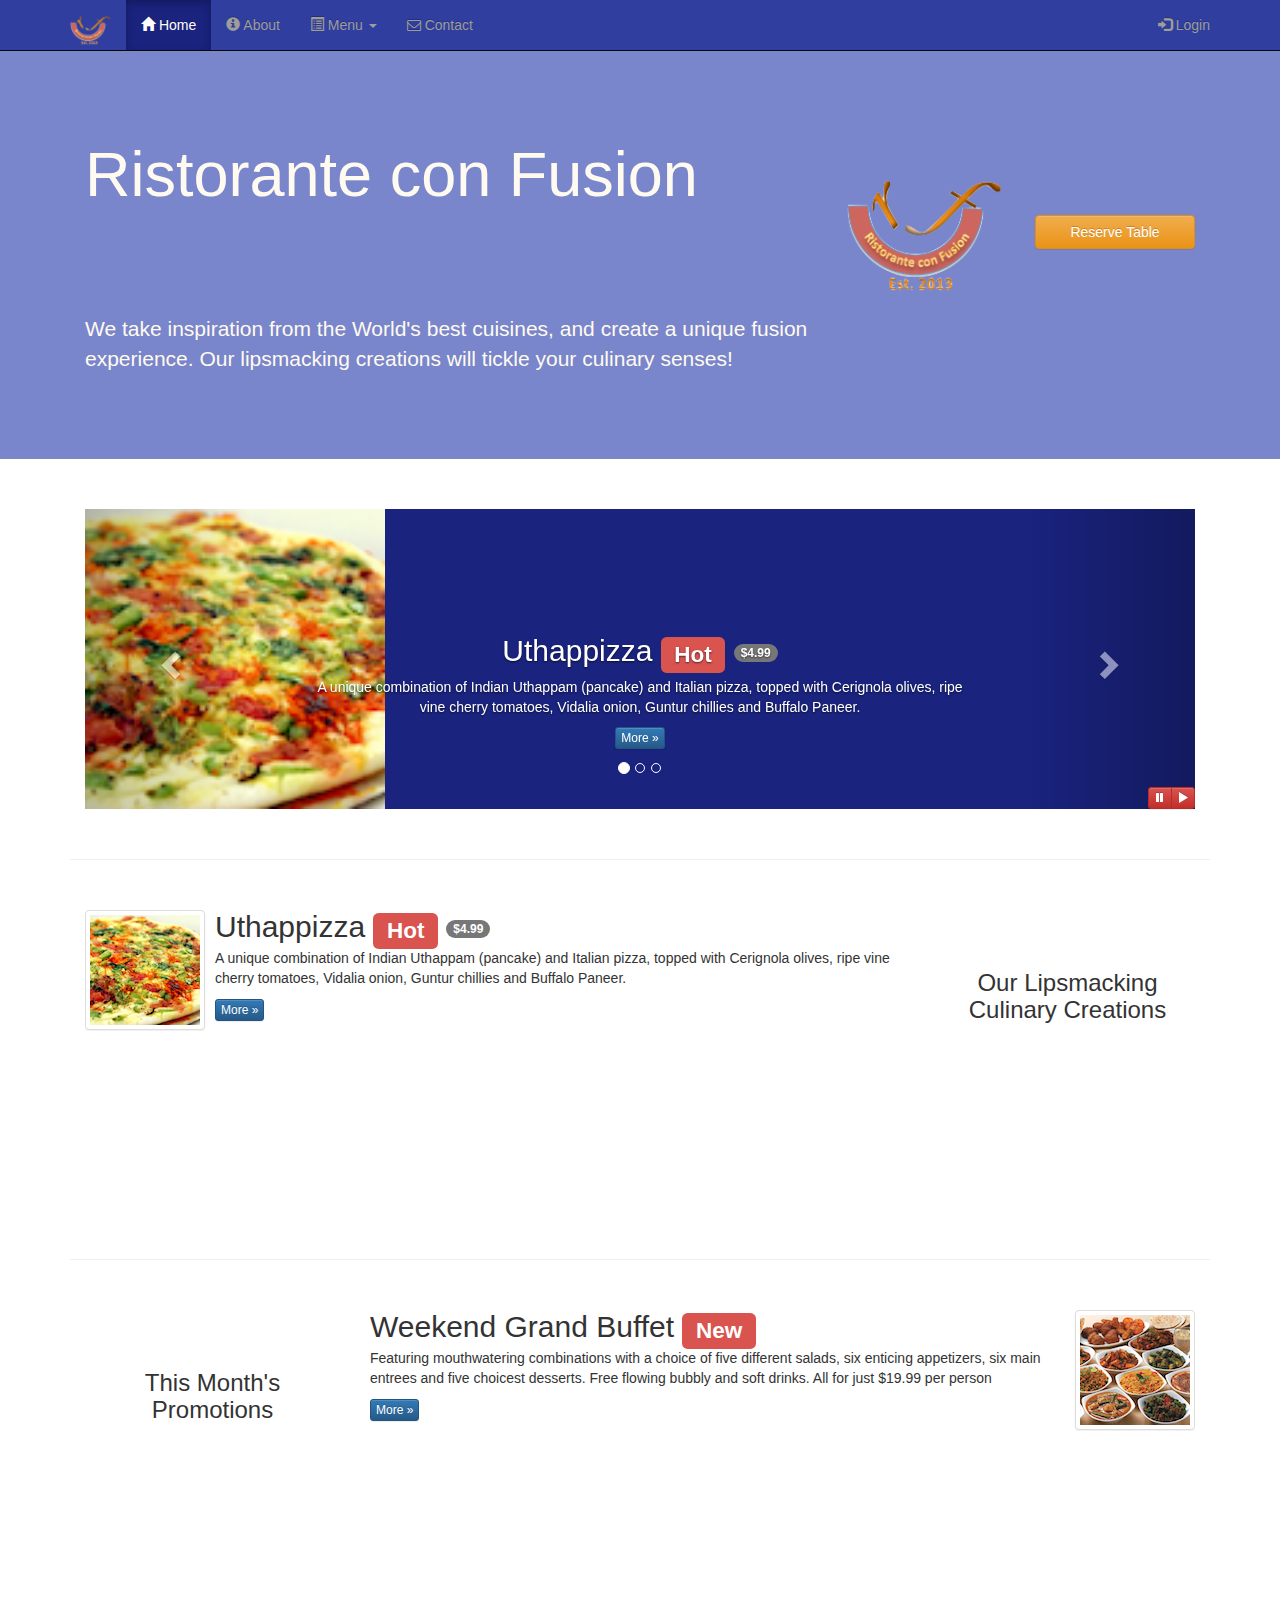
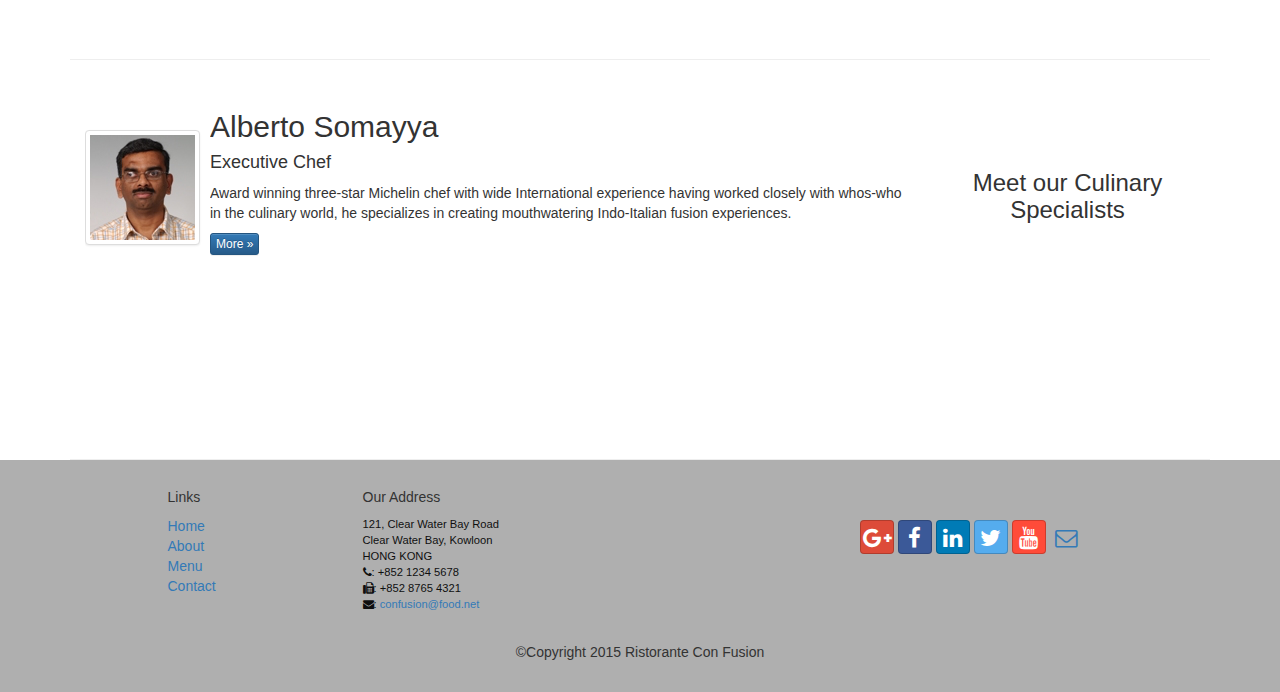
<file: index.html>
<!DOCTYPE html>
<html lang="en">

<head>
	<meta charset="utf-8">
    <meta http-equiv="X-UA-Compatible" content="IE=edge">
    <meta name="viewport" content="width=device-width, initial-scale=1">

    <title>Ristorante Con Fusion</title>

	<link href="bower_components/bootstrap/dist/css/bootstrap.min.css" rel="stylesheet">
    <link href="bower_components/bootstrap/dist/css/bootstrap-theme.min.css" rel="stylesheet">
	<link href="bower_components/font-awesome/css/font-awesome.min.css" rel="stylesheet">
	<link href="css/bootstrap-social.css" rel="stylesheet">
	<link href="css/mystyles.css" rel="stylesheet">
	
	<!-- HTML5 shim and Respond.js for IE8 support of HTML5 elements and media queries -->
    <!-- WARNING: Respond.js doesn't work if you view the page via file:// -->
    <!--[if lt IE 9]>
      <script src="https://oss.maxcdn.com/html5shiv/3.7.2/html5shiv.min.js"></script>
      <script src="https://oss.maxcdn.com/respond/1.4.2/respond.min.js"></script>
    <![endif]-->
</head>

<body>

		<nav class="navbar navbar-inverse navbar-fixed-top" role="navigation">
			<div class="container">

				<div class="navbar-header">
					<button type="button" class="navbar-toggle collapsed" data-toggle="collapse"
								data-target="#navbar" aria-expanded="false" aria-controls="navbar">
					  <span class="sr-only">Toggle navigation</span>
					  <span class="icon-bar"></span>
					  <span class="icon-bar"></span>
					  <span class="icon-bar"></span>
					</button>
					<a class="navbar-brand" href="index.html"><img src="img/logo.png" height=30 width=41></a>
				</div>

				<div id="navbar" class="navbar-collapse collapse">
					<ul class="nav navbar-nav">
						<li class="active"><a href="#"><span class="glyphicon glyphicon-home"
                         aria-hidden="true"></span> Home</a></li>
						<li><a href="aboutus.html"><span class="glyphicon glyphicon-info-sign"
                         aria-hidden="true"></span> About</a></li>
						<li class="dropdown">
							<a href="#" class="dropdown-toggle" data-toggle="dropdown" role="button" aria-haspopup="true" aria-expanded="false">
								<span class="glyphicon glyphicon-list-alt" aria-hidden="true"></span> Menu <span class="caret"></span></a>
							<ul class="dropdown-menu">
								<li><a href="#">Appetizers</a></li>
								<li><a href="#">Main Courses</a></li>
								<li><a href="#">Desserts</a></li>
								<li><a href="#">Drinks</a></li>
								<li role="separator" class="divider"></li>
								<li class="dropdown-header">Specials</li>
								<li><a href="#">Lunch Buffet</a></li>
								<li><a href="#">Weekend Brunch</a></li>
							</ul>
						</li>
						<li><a href="contactus.html"><span class="fa fa-envelope-o"
								 aria-hidden="true"></span> Contact</a></li>
					</ul>
						
					<ul class="nav navbar-nav navbar-right">
						<li><a id="loginButton">
							<span class="glyphicon glyphicon-log-in"></span> Login</a>
						</li>
					</ul>
				
				</div>

			</div>
		</nav>
		
		<div id="loginModal" class="modal fade" role="dialog">
			<div class="modal-dialog">
				<div class="modal-content">
					<div class="modal-header">
						<button type="button" class="close" data-dismiss="modal">&times;</button>
						<h4 class="modal-title">Login </h4>
					</div>
					<div class="modal-body">
						<form class="form-inline">
							<div class="form-group">
								<input type="email" class="form-control" placeholder="Email">
							</div>
							<div class="form-group">
								<input type="password" class="form-control" placeholder="Password">
							</div>
							<div class="checkbox">
								<label class="text-default"><input type="checkbox"> Remember me</label>
							</div>
							<button type="submit" class="btn btn-info btn-sm">Sign in</button>
							<button type="button" class="btn btn-default btn-sm" data-dismiss="modal">Cancel</button>
						</form>
					</div>
				</div>
			</div>
		</div>
		
    <header class="jumbotron">

        <!-- Main component for a primary marketing message or call to action -->

        <div class="container">
            <div class="row row-header">
                <div class="col-xs-12 col-sm-8">
                    <h1>Ristorante con Fusion</h1>
                    <p style="padding:40px;"></p>
                    <p>We take inspiration from the World's best cuisines, and create a unique fusion experience.
											Our lipsmacking creations will tickle your culinary senses!</p>
                </div>
                <div class="col-xs-12 col-sm-2">
									<p style="padding:20px;"></p>
									<img src="img/logo.png" class="img-responsive">
                </div>
				<div class="col-xs-12 col-sm-2">
					<p style="padding:40px;"></p>
					<a id="reserveFormButton" class="btn btn-warning btn-block">Reserve Table</a>
				</div>
            </div>
        </div>
    </header>

	<div id="reserveFormModal" class="modal fade" role="dialog">
        <div class="modal-dialog">
			<!-- Modal content-->
			<div class="modal-content">
				<div class="modal-header">
					<button type="button" class="close" data-dismiss="modal">&times;</button>
					<h4 class="modal-title">Reserve Table</h4>
				</div>
				<div class="modal-body">
					<form class="form-horizontal" role="form">
						<div class="form-group">
							<label class="control-label col-sm-2">Number of Guests</label>
							<div class="col-sm-10">
								<div class="radio">
									<label class="radio-inline"><input type="radio" name="optradio" value="1">1</label>
									<label class="radio-inline"><input type="radio" name="optradio" value="2">2</label>
									<label class="radio-inline"><input type="radio" name="optradio" value="3">3</label>
									<label class="radio-inline"><input type="radio" name="optradio" value="4">4</label>
									<label class="radio-inline"><input type="radio" name="optradio" value="5">5</label>
									<label class="radio-inline"><input type="radio" name="optradio" value="6">6</label>
								</div>
							</div>
						</div>
						<div class="form-group">
							<label class="control-label col-sm-2">Section</label>
							<div class="col-sm-10">
								<div class="btn-group" data-toggle="buttons">
									<label class="btn btn-success active">
										<input type="checkbox" autocomplete="off" checked> Non-Smoking
									</label>
									<label class="btn btn-danger">
										<input type="checkbox" autocomplete="off"> Smoking
									</label>
								</div>
							</div>
						</div>
						<div class="form-group has-feedback">
							<label class="control-label col-sm-2">Date and Time</label>
							<div class="col-sm-4">
								<input type="text" class="form-control" name="inputDate" id="inputDate" placeholder="Date">
								<span class="glyphicon glyphicon-calendar form-control-feedback" aria-hidden="true"></span>
							</div>
							<div class="col-sm-4">
								<input type="text" class="form-control" name="inputTime" id="inputTime" placeholder="Time">
								<span class="glyphicon glyphicon-time form-control-feedback" aria-hidden="true"></span>
							</div>
						</div>
						<div class="form-group">
							<div class="col-sm-offset-2 col-sm-10">
								<button type="button" class="btn btn-primary">Reserve</button>
								<button type="button" class="btn btn-default" data-dismiss="modal">Cancel</button>
							</div>
						</div>
					</form>
					<div class="alert alert-warning alert-dismissible" role="alert">
						<button type="button" class="close" data-dismiss="alert" aria-label="Close">
							<span aria-hidden="true">&times;</span>
						</button>
						<strong>Warning:</strong> Please call us to reserve for 
							more than six guests.
					</div>
				</div>
			</div>
        </div>
    </div>

    <div class="container">
				
		<div class="row row-content">
			<div class="col-xs-12">
				<div id="mycarousel" class="carousel slide" data-ride="carousel">
					<ol class="carousel-indicators">
						<li data-target="#mycarousel" data-slide-to="0" class="active"></li>
						<li data-target="#mycarousel" data-slide-to="1"></li>
						<li data-target="#mycarousel" data-slide-to="2"></li>
					</ol>
					<div class="carousel-inner" role="listbox">
						<div class="item active">
							<img class="img-responsive"
								src="img/uthappizza.png" alt="Uthappizza">
							<div class="carousel-caption">
								<h2>Uthappizza  <span class="label label-danger">Hot</span> <span class="badge">$4.99</span></h2>
								<p>A unique combination of Indian Uthappam (pancake) and
									Italian pizza, topped with Cerignola olives, ripe vine
									cherry tomatoes, Vidalia onion, Guntur chillies and
									Buffalo Paneer.</p>
								<p><a class="btn btn-primary btn-xs" href="#">More &raquo;</a></p>
							</div>
						</div>
						<div class="item">
							<img class="img-responsive"
								src="img/buffet.png" alt="Weekend Grand Buffet">
							<div class="carousel-caption">
								<h2>Weekend Grand Buffet <span class="label label-danger label-xs">New</span></h2>
									<p>Featuring mouthwatering combinations with a choice of five different salads,
										six enticing appetizers, six main entrees and five choicest desserts. Free
										flowing bubbly and soft drinks. All for just $19.99 per person </p>
									<p><a class="btn btn-primary btn-xs" href="#">More &raquo;</a></p>
							</div>
						</div>
						<div class="item">
							<img class="img-responsive"
								src="img/alberto.png" alt="Alberto Somayya">
							<div class="carousel-caption">
								<h2>Alberto Somayya</h2>
								<h4>Executive Chef</h4>
								<p>Award winning three-star Michelin chef with wide
								 International experience having worked closely with
								 whos-who in the culinary world, he specializes in
									creating mouthwatering Indo-Italian fusion experiences.
								 </p>
								<p><a class="btn btn-primary btn-xs" href="#">More &raquo;</a></p>
							</div>
						</div>
					</div>
					<a class="left carousel-control" href="#mycarousel" role="button" data-slide="prev">
						<span class="glyphicon glyphicon-chevron-left" aria-hidden="true"></span>
						<span class="sr-only">Previous</span>
					</a>
					<a class="right carousel-control" href="#mycarousel" role="button" data-slide="next">
						<span class="glyphicon glyphicon-chevron-right" aria-hidden="true"></span>
						<span class="sr-only">Next</span>
					</a>
					<div class="btn-group" id="carouselButtons">
						<button class="btn btn-danger btn-xs" id="carousel-pause">
							<span class="glyphicon glyphicon-pause" aria-hidden="true"></span>
						</button>
						<button class="btn btn-danger btn-xs" id="carousel-play">
							<span class="glyphicon glyphicon-play" aria-hidden="true"></span>
						</button>
					</div>
				</div>
			</div>
		</div>
			
        <div class="row row-content">
            <div class="col-xs-12 col-sm-3 col-sm-push-9">
                <p style="padding:20px;"></p>
                <h3 align=center>Our Lipsmacking Culinary Creations</h3>
            </div>
            <div class="col-xs-12 col-sm-9 col-sm-pull-3">
							<div class="media">
									<div class="media-left media-middle">
											<a href="#">
											<img class="media-object img-thumbnail"
											 src="img/uthappizza.png" alt="Uthappizza">
											</a>
									</div>
									<div class="media-body">
											<h2 class="media-heading">Uthappizza
												<span class="label label-danger label-xs">Hot</span> <span class="badge">$4.99</span></h2>
											<p>A unique combination of Indian Uthappam (pancake) and
												Italian pizza, topped with Cerignola olives, ripe vine
												cherry tomatoes, Vidalia onion, Guntur chillies and
												Buffalo Paneer.</p>
											<p><a class="btn btn-primary btn-xs" href="#">More &raquo;</a></p>
									</div>
							</div>
            </div>
        </div>

        <div class="row row-content">
            <div class="col-xs-12 col-sm-3">
                <p style="padding:20px;"></p>
                <h3 align=center>This Month's Promotions</h3>
            </div>
            <div class="col-xs-12 col-sm-9">
							<div class="media">
								<div class="media-body">
										<h2 class="media-heading">Weekend Grand Buffet
											<span class="label label-danger label-xs">New</span> </h2>
										<p>Featuring mouthwatering combinations with a choice of five different salads,
											six enticing appetizers, six main entrees and five choicest desserts. Free
											flowing bubbly and soft drinks. All for just $19.99 per person </p>
										<p><a class="btn btn-primary btn-xs" href="#">More &raquo;</a></p>
								</div>
								<div class="media-right media-middle">
										<a href="#">
										<img class="media-object img-thumbnail"
										 src="img/buffet.png" alt="Weekend Grand Buffet">
										</a>
								</div>
            </div>
        	</div>
				</div>

        <div class="row row-content">
            <div class="col-xs-12 col-sm-3 col-sm-push-9">
                <p style="padding:20px;"></p>
                <h3 align=center>Meet our Culinary Specialists</h3>
            </div>
            <div class="col-xs-12 col-sm-9 col-sm-pull-3">
							<div class="media">
									<div class="media-left media-middle">
											<a href="#">
											<img class="media-object img-thumbnail"
											 src="img/alberto.png" alt="Alberto Somayya">
											</a>
									</div>
									<div class="media-body">
											<h2 class="media-heading">Alberto Somayya</h2>
											<h4>Executive Chef</h4>
											<p>Award winning three-star Michelin chef with wide
											 International experience having worked closely with
											 whos-who in the culinary world, he specializes in
												creating mouthwatering Indo-Italian fusion experiences.
											 </p>
											<p><a class="btn btn-primary btn-xs" href="#">More &raquo;</a></p>
									</div>
							</div>
            </div>
        </div>
				
    </div>

    <footer class="row-footer">
        <div class="container">
            <div class="row">
                <div class="col-xs-5 col-xs-offset-1 col-sm-2 col-sm-offset-1">
                    <h5>Links</h5>
                    <ul class="list-unstyled">
                        <li><a href="#">Home</a></li>
                        <li><a href="#">About</a></li>
                        <li><a href="#">Menu</a></li>
                        <li><a href="#">Contact</a></li>
                    </ul>
                </div>
                <div class="col-xs-6 col-sm-5">
                    <h5>Our Address</h5>
                    <address>
		              121, Clear Water Bay Road<br>
		              Clear Water Bay, Kowloon<br>
		              HONG KONG<br>
		              <i class="fa fa-phone"></i>: +852 1234 5678<br>
		              <i class="fa fa-fax"></i>: +852 8765 4321<br>
		              <i class="fa fa-envelope"></i>: <a href="mailto:confusion@food.net">confusion@food.net</a>
		           </address>
                </div>
                <div class="col-xs-12 col-sm-4">

									<div class="nav navbar-nav" style="padding: 40px 10px;">
	                  <a class="btn btn-social-icon btn-google-plus" href="http://google.com/+"><i class="fa fa-google-plus"></i></a>
	                  <a class="btn btn-social-icon btn-facebook" href="http://www.facebook.com/profile.php?id="><i class="fa fa-facebook"></i></a>
	                  <a class="btn btn-social-icon btn-linkedin" href="http://www.linkedin.com/in/"><i class="fa fa-linkedin"></i></a>
	                  <a class="btn btn-social-icon btn-twitter" href="http://twitter.com/"><i class="fa fa-twitter"></i></a>
	                  <a class="btn btn-social-icon btn-youtube" href="http://youtube.com/"><i class="fa fa-youtube"></i></a>
	                  <a class="btn btn-social-icon" href="mailto:"><i class="fa fa-envelope-o"></i></a>
	              	</div>

                </div>
                <div class="col-xs-12">
                    <p style="padding:10px;"></p>
                    <p align=center>©Copyright 2015 Ristorante Con Fusion</p>
                </div>
            </div>
        </div>
    </footer>

		<!-- jQuery (necessary for Bootstrap's JavaScript plugins) -->
    <script src="bower_components/jquery/dist/jquery.min.js"></script>
    <!-- Include all compiled plugins (below), or include individual files as needed -->
    <script src="bower_components/bootstrap/dist/js/bootstrap.min.js"></script>
	
	<script>
        $(document).ready(function(){
            $("#mycarousel").carousel( { interval: 2000 } );
                          
            $("#carousel-pause").click(function(){
                $("#mycarousel").carousel('pause');
            });
            
            $("#carousel-play").click(function(){
                $("#mycarousel").carousel('cycle');
            });
            
            $("#loginButton").click(function() {
				$("#loginModal").modal('show');
			});
			
			$("#reserveFormButton").click(function() {
				$("#reserveFormModal").modal('show');
			});
        });
    </script>

</body>

</html>
</file>
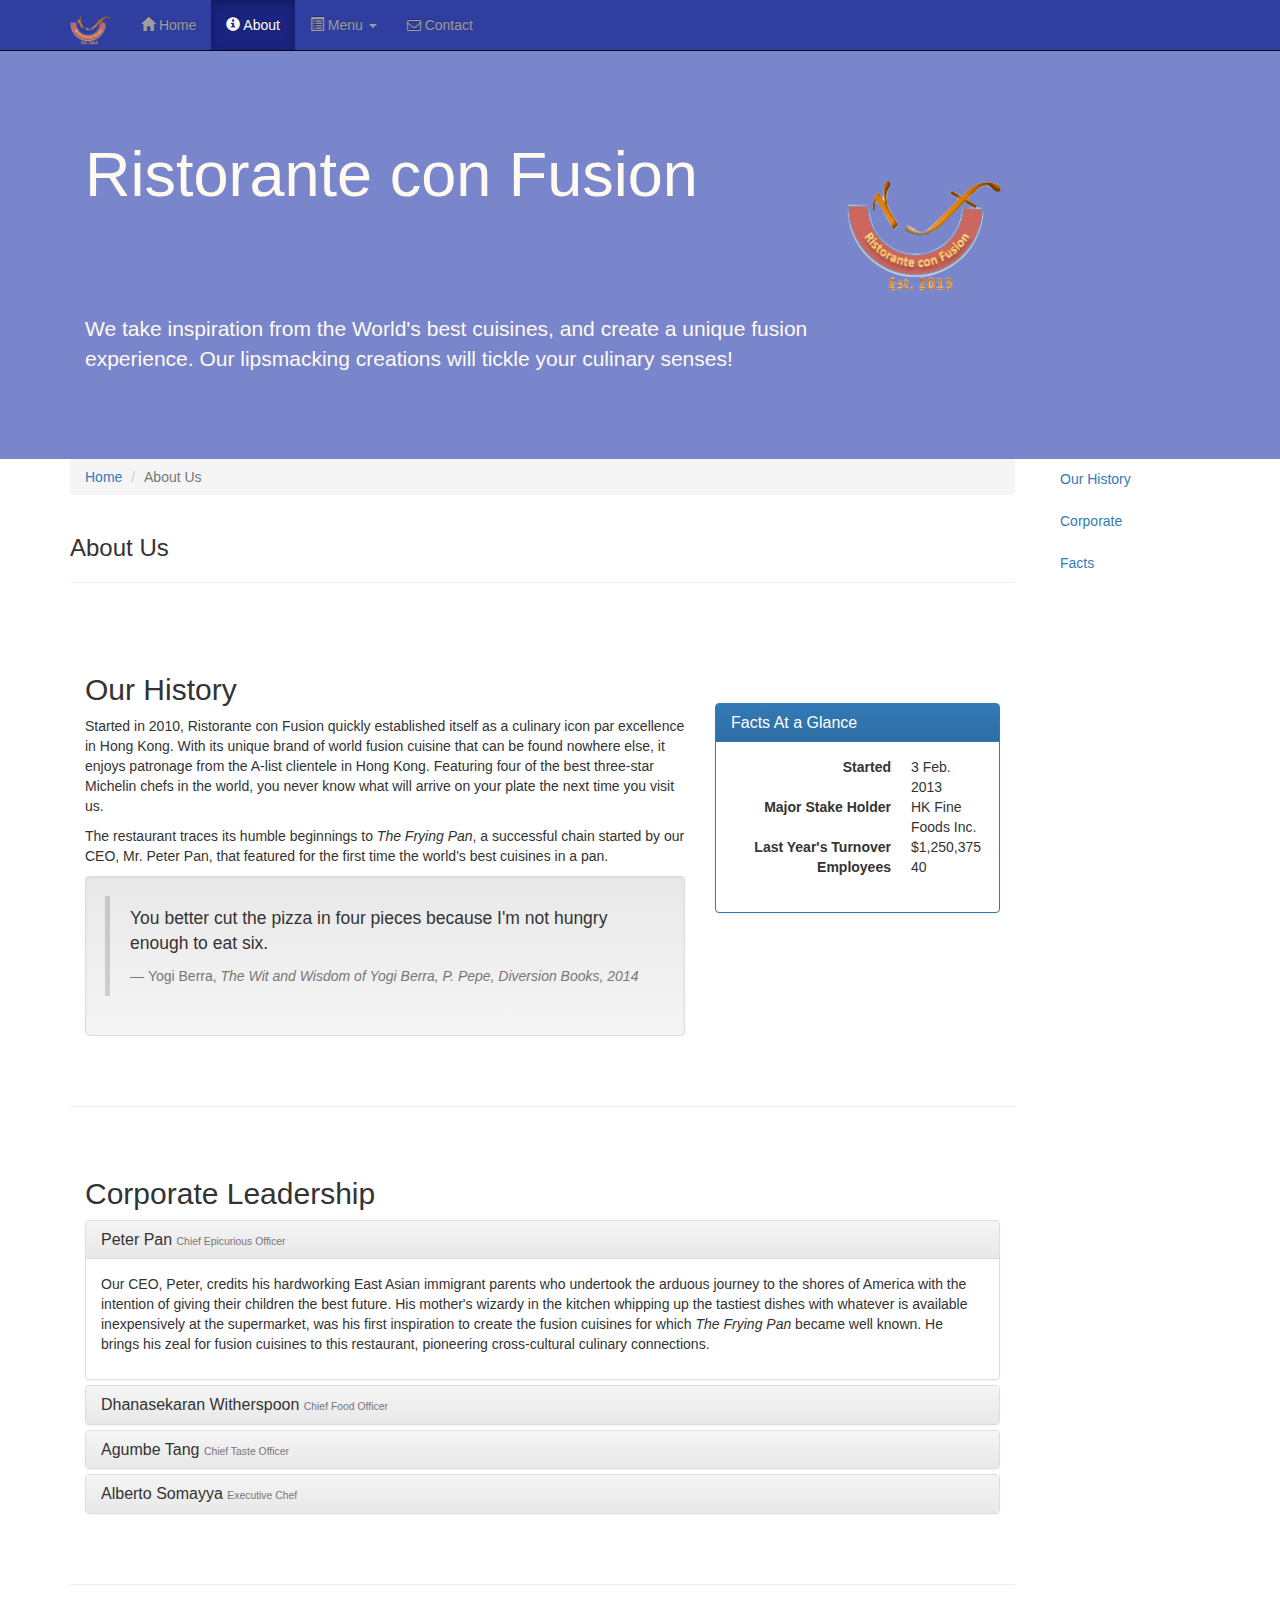
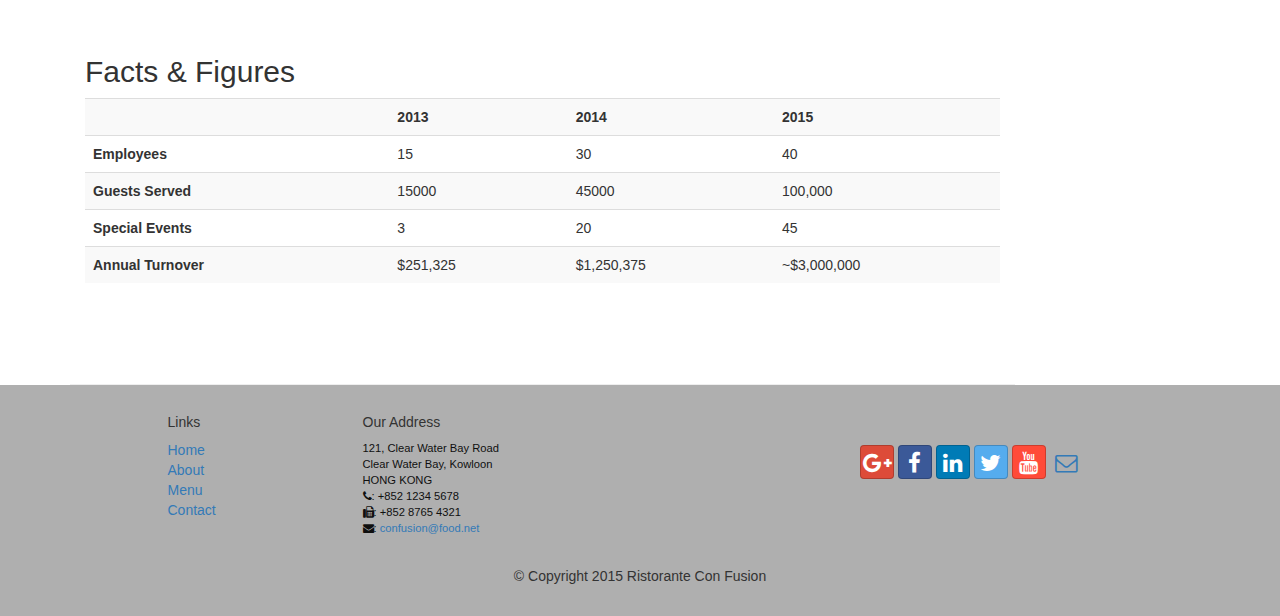
<file: aboutus.html>
<!DOCTYPE html>
<html lang="en">

<head>
     <meta charset="utf-8">
    <meta http-equiv="X-UA-Compatible" content="IE=edge">
    <meta name="viewport" content="width=device-width, initial-scale=1">
    <!-- The above 3 meta tags *must* come first in the head; any other head
         content must come *after* these tags -->
    <title>Ristorante Con Fusion: About Us</title>
        <!-- Bootstrap -->
    <link href="bower_components/bootstrap/dist/css/bootstrap.min.css" rel="stylesheet">
    <link href="bower_components/bootstrap/dist/css/bootstrap-theme.min.css" rel="stylesheet">
    <link href="bower_components/font-awesome/css/font-awesome.min.css" rel="stylesheet">
    <link href="css/bootstrap-social.css" rel="stylesheet">
    <link href="css/mystyles.css" rel="stylesheet">

    <!-- HTML5 shim and Respond.js for IE8 support of HTML5 elements and media queries -->
    <!-- WARNING: Respond.js doesn't work if you view the page via file:// -->
    <!--[if lt IE 9]>
      <script src="https://oss.maxcdn.com/html5shiv/3.7.2/html5shiv.min.js"></script>
      <script src="https://oss.maxcdn.com/respond/1.4.2/respond.min.js"></script>
    <![endif]-->
</head>

<body data-spy="scroll" data-target="#myScrollspy" data-offset="200">
    <nav class="navbar navbar-inverse navbar-fixed-top" role="navigation">
        <div class="container">
            <div class="navbar-header">
                <button type="button" class="navbar-toggle collapsed" data-toggle="collapse" data-target="#navbar" aria-expanded="false" aria-controls="navbar">
                    <span class="sr-only">Toggle navigation</span>
                    <span class="icon-bar"></span>
                    <span class="icon-bar"></span>
                    <span class="icon-bar"></span>
                </button>
                <a class="navbar-brand" href="index.html"><img src="img/logo.png" height=30 width=41></a>
            </div>
            <div id="navbar" class="navbar-collapse collapse">
                <ul class="nav navbar-nav">
                    <li><a href="index.html"><span class="glyphicon glyphicon-home"
                         aria-hidden="true"></span> Home</a></li>
                    <li class="active"><a href="aboutus.html"><span class="glyphicon glyphicon-info-sign"
                             aria-hidden="true"></span> About</a></li>
                    <li class="dropdown">
                        <a href="#" class="dropdown-toggle" data-toggle="dropdown"
                         role="button" aria-haspopup="true" aria-expanded="false">
                         <span class="glyphicon glyphicon-list-alt"
                              aria-hidden="true"></span> Menu <span class="caret"></span></a>
                        <ul class="dropdown-menu">
                            <li><a href="#">Appetizers</a></li>
                            <li><a href="#">Main Courses</a></li>
                            <li><a href="#">Desserts</a></li>
                            <li><a href="#">Drinks</a></li>
                            <li role="separator" class="divider"></li>
                            <li class="dropdown-header">Specials</li>
                            <li><a href="#">Lunch Buffet</a></li>
                            <li><a href="#">Weekend Brunch</a></li>
                        </ul>
                    </li>
                    <li><a href="contactus.html"><span class="fa fa-envelope-o"
                         aria-hidden="true"></span> Contact</a></li>
                </ul>
            </div>
        </div>
    </nav>
    <header class="jumbotron">

        <!-- Main component for a primary marketing message or call to action -->

        <div class="container">
            <div class="row row-header">
                <div class="col-xs-12 col-sm-8">
                    <h1>Ristorante con Fusion</h1>
                    <p style="padding:40px;"></p>
                    <p>We take inspiration from the World's best cuisines, and create a unique fusion experience. Our lipsmacking creations will tickle your culinary senses!</p>
                </div>
                <div class="col-xs-12 col-sm-2">
                  <p style="padding:20px;"></p>
									<img src="img/logo.png" class="img-responsive">
                </div>
            </div>
        </div>
    </header>

    <div class="container">
      <div class="row">
        <div class="col-xs-12 col-sm-10">
          <div class="row">
              <div class="col-xs-12">
                <ol class="breadcrumb">
                  <li><a href="index.html">Home</a></li>
                  <li class="active">About Us</li>
                </ol>
              </div>
              <div class="col-xs-12">
                 <h3>About Us</h3>
                 <hr>
              </div>
          </div>

          <div id="history" class="row row-content">
              <div class="col-xs-12 col-sm-6 col-lg-8">
                  <h2>Our History</h2>
                  <p>Started in 2010, Ristorante con Fusion quickly established itself as a culinary icon par excellence in Hong Kong. With its unique brand of world fusion cuisine that can be found nowhere else, it enjoys patronage from the A-list clientele in Hong Kong.  Featuring four of the best three-star Michelin chefs in the world, you never know what will arrive on your plate the next time you visit us.</p>
                  <p>The restaurant traces its humble beginnings to <em>The Frying Pan</em>, a successful chain started by our CEO, Mr. Peter Pan, that featured for the first time the world's best cuisines in a pan.</p>

                  <div class="well">
                      <blockquote>
                          <p>You better cut the pizza in four pieces because
                              I'm not hungry enough to eat six.</p>
                          <footer>Yogi Berra,
                            <cite>The Wit and Wisdom of Yogi Berra,
                              P. Pepe, Diversion Books, 2014</cite>
                          </footer>
                      </blockquote>
                  </div>
              </div>
              <div class="col-xs-12 col-sm-6 col-lg-4">
                  <p style="padding:20px;"></p>
                  <div class="panel panel-primary">
                      <div class="panel-heading">
                          <h3 class="panel-title">Facts At a Glance</h3>
                      </div>
                      <div class="panel-body">
                          <dl class="dl-horizontal">
                              <dt>Started</dt>
                              <dd>3 Feb. 2013</dd>
                              <dt>Major Stake Holder</dt>
                              <dd>HK Fine Foods Inc.</dd>
                              <dt>Last Year's Turnover</dt>
                              <dd>$1,250,375</dd>
                              <dt>Employees</dt>
                              <dd>40</dd>
                         </dl>
                      </div>
                  </div>
              </div>
          </div>


          <div id="corporate" class="row row-content">
              <div class="col-xs-12">
                  <h2>Corporate Leadership</h2>

                  <div class="panel-group" id="accordion" role="tablist" aria-multiselectable="true">
                    <div class="panel panel-default">
                      <div class="panel-heading" role="tab" id="headingPeter">
                        <h3 class="panel-title">
                          <a role="button" data-toggle="collapse" data-parent="#accordion" href="#peter"
                            aria-expanded="true" aria-controls="peter">
                              Peter Pan <small>Chief Epicurious Officer</small></a>
                        </h3>
                      </div>
                      <div role="tabpanel" class="panel-collapse collapse in" id="peter" aria-labelledby="headingPeter">
                        <div class="panel-body">
                          <p>Our CEO, Peter, credits his hardworking East Asian immigrant parents who undertook the
                            arduous journey to the shores of America with the intention of giving their children the
                            best future. His mother's wizardy in the kitchen whipping up the tastiest dishes with
                            whatever is available inexpensively at the supermarket, was his first inspiration to
                            create the fusion cuisines for which <em>The Frying Pan</em> became well known. He brings
                            his zeal for fusion cuisines to this restaurant, pioneering cross-cultural culinary connections.</p>
                        </div>
                      </div>
                    </div>
                    <div class="panel panel-default">
                      <div class="panel-heading" role="tab" id="headingDanny">
                        <h3 class="panel-title">
                          <a class="collapsed" role="button" data-toggle="collapse" data-parent="#accordion"
                            href="#danny" aria-expanded="false" aria-controls="danny">
                              Dhanasekaran Witherspoon <small>Chief Food Officer</small></a>
                        </h3>
                      </div>
                      <div role="tabpanel" class="panel-collapse collapse" id="danny" aria-labelledby="headingDanny">
                        <div class="panel-body">
                          <p>Our CFO, Danny, as he is affectionately referred to by his colleagues, comes from a long
                            established family tradition in farming and produce. His experiences growing up on a farm
                            in the Australian outback gave him great appreciation for varieties of food sources. As he
                            puts it in his own words, <em>Everything that runs, wins, and everything that stays, pays!</em>
                          </p>
                        </div>
                      </div>
                    </div>
                    <div class="panel panel-default">
                      <div class="panel-heading" role="tab" id="headingAgumbe">
                        <h3 class="panel-title">
                          <a class="collapsed" role="button" data-toggle="collapse" data-parent="#accordion"
                            href="#agumbe" aria-expanded="false" aria-controls="agumbe">
                            Agumbe Tang <small>Chief Taste Officer</small></a>
                        </h3>
                      </div>
                      <div role="tabpanel" class="panel-collapse collapse" id="agumbe" aria-labelledby="headingAgumbe">
                        <div class="panel-body">
                          <p>Blessed with the most discerning gustatory sense, Agumbe, our CFO, personally ensures that every
                            dish that we serve meets his exacting tastes. Our chefs dread the tongue lashing that ensues if
                            their dish does not meet his exacting standards. He lives by his motto, <em>You click only if you
                              survive my lick.</em></p>
                        </div>
                      </div>
                    </div>
                    <div class="panel panel-default">
                      <div class="panel-heading" role="tab" id="headingAlberto">
                        <h3 class="panel-title">
                          <a class="collapsed" role="button" data-toggle="collapse" data-parent="#accordion"
                            href="#alberto" aria-expanded="false" aria-controls="alberto">
                            Alberto Somayya <small>Executive Chef</small></a>
                        </h3>
                      </div>
                      <div role="tabpanel" class="panel-collapse collapse" id="alberto" aria-labelledby="headingAlberto">
                        <div class="panel-body">
                          <p>Award winning three-star Michelin chef with wide International experience having worked
                            closely with whos-who in the culinary world, he specializes in creating mouthwatering
                            Indo-Italian fusion experiences. He says, <em>Put together the cuisines from the two
                              craziest cultures, and you get a winning hit! Amma Mia!</em></p>
                        </div>
                      </div>
                    </div>

                  </div>
              </div>
         </div>

         <div id="facts" class="row row-content">
              <div class="col-xs-12">
                  <h2>Facts &amp; Figures</h2>
                  <div class="table-responsive">
                    <table class="table table-striped">
                        <tr>
                            <td>&nbsp;</td>
                            <th>2013</th>
                            <th>2014</th>
                            <th>2015</th>
                        </tr>
                        <tr>
                            <th>Employees</th>
                            <td>15</td>
                            <td>30</td>
                            <td>40</td>
                        </tr>
                        <tr>
                            <th>Guests Served</th>
                            <td>15000</td>
                            <td>45000</td>
                            <td>100,000</td>
                        </tr>
                        <tr>
                            <th>Special Events</th>
                            <td>3</td>
                            <td>20</td>
                            <td>45</td>
                        </tr>
                        <tr>
                            <th>Annual Turnover</th>
                            <td>$251,325</td>
                            <td>$1,250,375</td>
                            <td>~$3,000,000</td>
                        </tr>
                    </table>
                  </div>

              </div>
         </div>

        </div>

        <div class="row">
          <nav class="hidden-xs col-sm-2" id="myScrollspy">
              <ul class="nav nav-pills nav-stacked" data-spy="affix" data-offset-top="400">
                  <li><a href="#history">Our History</a></li>
                  <li><a href="#corporate">Corporate</a></li>
                  <li><a href="#facts">Facts</a></li>
              </ul>
          </nav>
        </div>
      </div>

    </div>

    <footer class="row-footer">
        <div class="container">
            <div class="row">
                <div class="col-xs-5 col-xs-offset-1 col-sm-2 col-sm-offset-1">
                    <h5>Links</h5>
                    <ul class="list-unstyled">
                        <li><a href="#">Home</a></li>
                        <li><a href="#">About</a></li>
                        <li><a href="#">Menu</a></li>
                        <li><a href="#">Contact</a></li>
                    </ul>
                </div>
                <div class="col-xs-6 col-sm-5">
                    <h5>Our Address</h5>
                    <address>
		              121, Clear Water Bay Road<br>
		              Clear Water Bay, Kowloon<br>
		              HONG KONG<br>
		              <i class="fa fa-phone"></i>: +852 1234 5678<br>
		              <i class="fa fa-fax"></i>: +852 8765 4321<br>
		              <i class="fa fa-envelope"></i>:
                        <a href="mailto:confusion@food.net">confusion@food.net</a>
		           </address>
                </div>
                <div class="col-xs-12 col-sm-4">
                    <div class="nav navbar-nav" style="padding: 40px 10px;">
                        <a class="btn btn-social-icon btn-google-plus" href="http://google.com/+"><i class="fa fa-google-plus"></i></a>
                        <a class="btn btn-social-icon btn-facebook" href="http://www.facebook.com/profile.php?id="><i class="fa fa-facebook"></i></a>
                        <a class="btn btn-social-icon btn-linkedin" href="http://www.linkedin.com/in/"><i class="fa fa-linkedin"></i></a>
                        <a class="btn btn-social-icon btn-twitter" href="http://twitter.com/"><i class="fa fa-twitter"></i></a>
                        <a class="btn btn-social-icon btn-youtube" href="http://youtube.com/"><i class="fa fa-youtube"></i></a>
                        <a class="btn btn-social-icon" href="mailto:"><i class="fa fa-envelope-o"></i></a>
                    </div>
                </div>
                <div class="col-xs-12">
                    <p style="padding:10px;"></p>
                    <p align=center>© Copyright 2015 Ristorante Con Fusion</p>
                </div>
            </div>
        </div>
    </footer>
    <!-- jQuery (necessary for Bootstrap's JavaScript plugins) -->
    <script src="bower_components/jquery/dist/jquery.min.js"></script>
    <!-- Include all compiled plugins (below), or include individual files as needed -->
    <script src="bower_components/bootstrap/dist/js/bootstrap.min.js"></script>
</body>

</html>
</file>
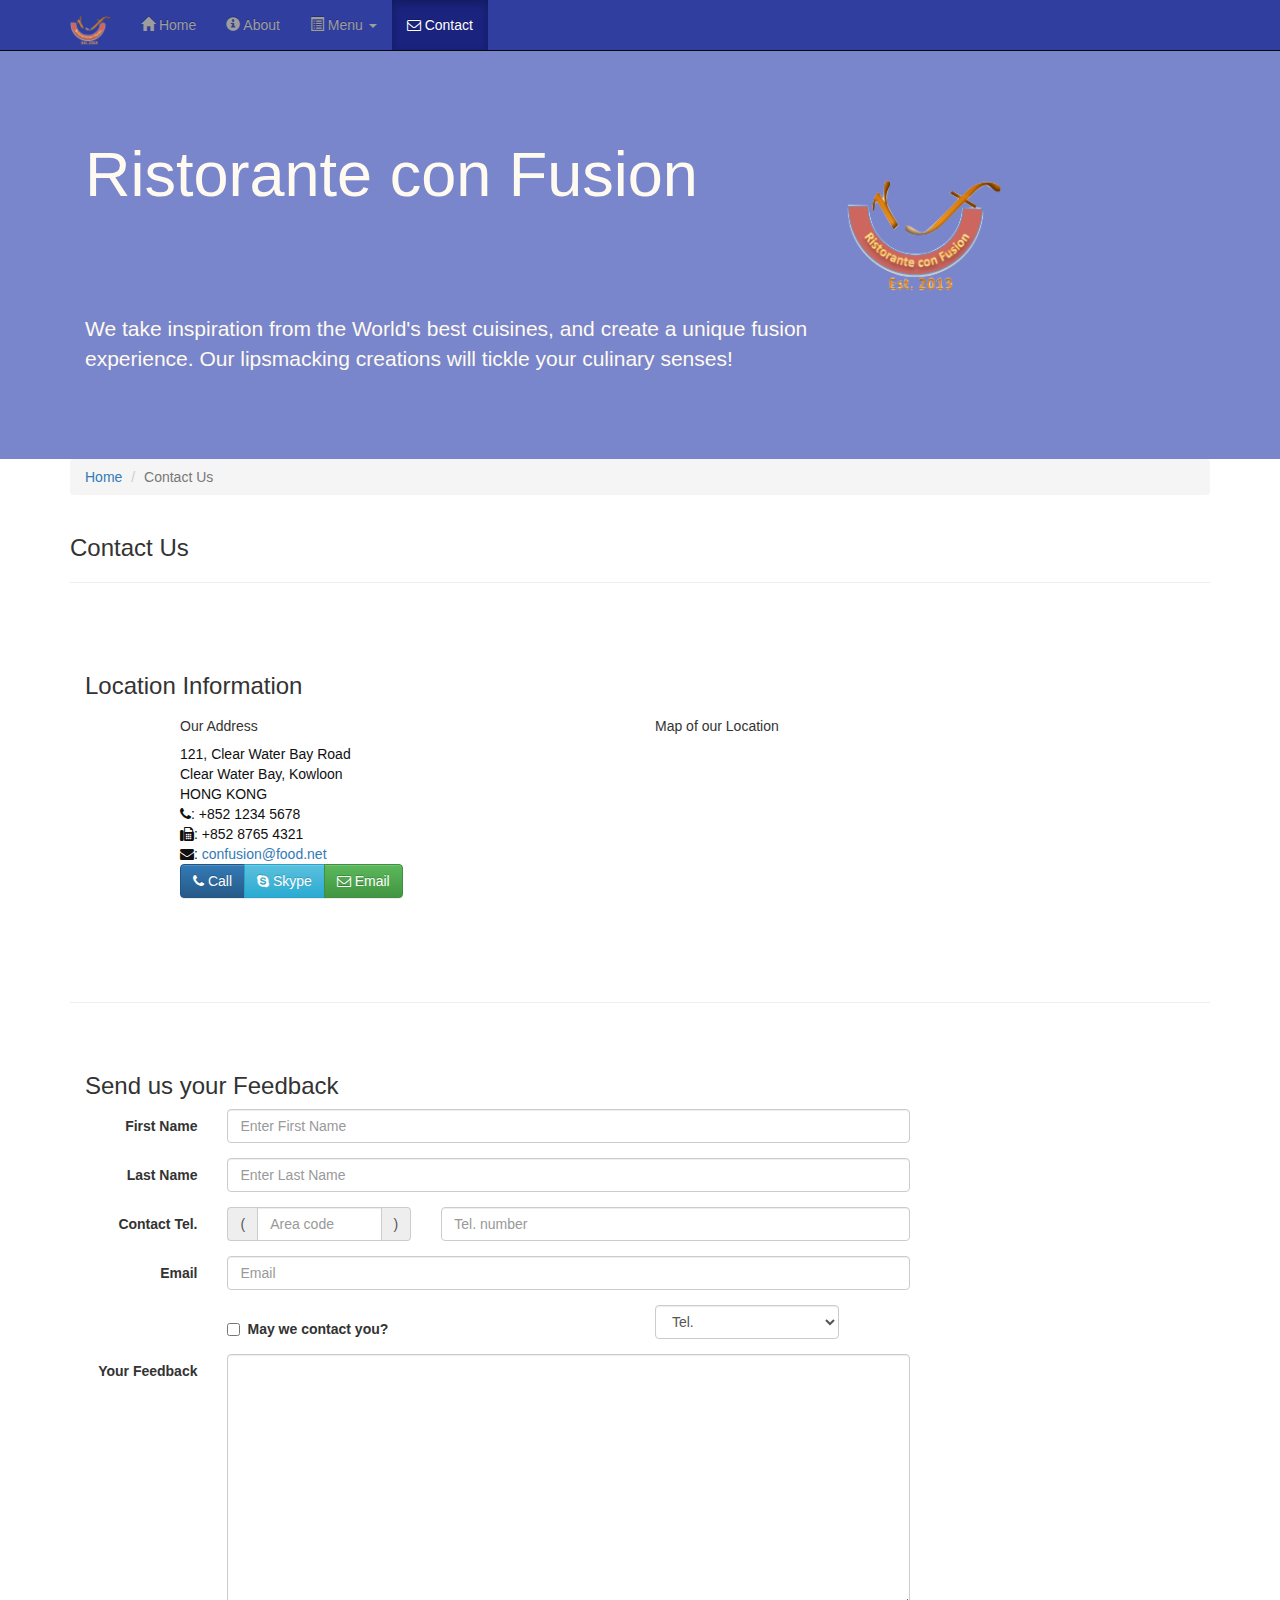
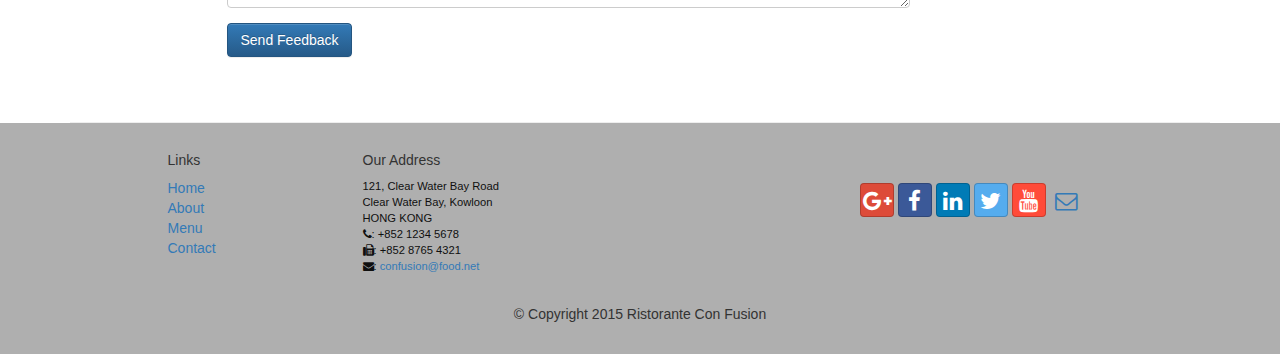
<file: contactus.html>
<!DOCTYPE html>
<html lang="en">

<head>
     <meta charset="utf-8">
    <meta http-equiv="X-UA-Compatible" content="IE=edge">
    <meta name="viewport" content="width=device-width, initial-scale=1">
    <!-- The above 3 meta tags *must* come first in the head; any other head
         content must come *after* these tags -->
    <title>Ristorante Con Fusion: About Us</title>
        <!-- Bootstrap -->
    <link href="bower_components/bootstrap/dist/css/bootstrap.min.css" rel="stylesheet">
    <link href="bower_components/bootstrap/dist/css/bootstrap-theme.min.css" rel="stylesheet">
    <link href="bower_components/font-awesome/css/font-awesome.min.css" rel="stylesheet">
    <link href="css/bootstrap-social.css" rel="stylesheet">
    <link href="css/mystyles.css" rel="stylesheet">

    <!-- HTML5 shim and Respond.js for IE8 support of HTML5 elements and media queries -->
    <!-- WARNING: Respond.js doesn't work if you view the page via file:// -->
    <!--[if lt IE 9]>
      <script src="https://oss.maxcdn.com/html5shiv/3.7.2/html5shiv.min.js"></script>
      <script src="https://oss.maxcdn.com/respond/1.4.2/respond.min.js"></script>
    <![endif]-->
</head>

<body>
    <nav class="navbar navbar-inverse navbar-fixed-top" role="navigation">
        <div class="container">
            <div class="navbar-header">
                <button type="button" class="navbar-toggle collapsed" data-toggle="collapse" data-target="#navbar" aria-expanded="false" aria-controls="navbar">
                    <span class="sr-only">Toggle navigation</span>
                    <span class="icon-bar"></span>
                    <span class="icon-bar"></span>
                    <span class="icon-bar"></span>
                </button>
                <a class="navbar-brand" href="index.html"><img src="img/logo.png" height=30 width=41></a>
            </div>
            <div id="navbar" class="navbar-collapse collapse">
                <ul class="nav navbar-nav">
                    <li><a href="index.html"><span class="glyphicon glyphicon-home"
                         aria-hidden="true"></span> Home</a></li>
                    <li><a href="aboutus.html">
                        <span class="glyphicon glyphicon-info-sign"
                         aria-hidden="true"></span> About</a></li>
                    <li class="dropdown">
                        <a href="#" class="dropdown-toggle" data-toggle="dropdown"
                         role="button" aria-haspopup="true" aria-expanded="false">
                         <span class="glyphicon glyphicon-list-alt"
                              aria-hidden="true"></span> Menu <span class="caret"></span></a>
                        <ul class="dropdown-menu">
                            <li><a href="#">Appetizers</a></li>
                            <li><a href="#">Main Courses</a></li>
                            <li><a href="#">Desserts</a></li>
                            <li><a href="#">Drinks</a></li>
                            <li role="separator" class="divider"></li>
                            <li class="dropdown-header">Specials</li>
                            <li><a href="#">Lunch Buffet</a></li>
                            <li><a href="#">Weekend Brunch</a></li>
                        </ul>
                    </li>
                    <li class="active"><a href="contactus.html"><span class="fa fa-envelope-o"
                         aria-hidden="true"></span> Contact</a></li>
                </ul>
            </div>
        </div>
    </nav>
    <header class="jumbotron">

        <!-- Main component for a primary marketing message or call to action -->

        <div class="container">
            <div class="row row-header">
                <div class="col-xs-12 col-sm-8">
                    <h1>Ristorante con Fusion</h1>
                    <p style="padding:40px;"></p>
                    <p>We take inspiration from the World's best cuisines, and create a unique fusion experience. Our lipsmacking creations will tickle your culinary senses!</p>
                </div>
                <div class="col-xs-12 col-sm-2">
                  <p style="padding:20px;"></p>
									<img src="img/logo.png" class="img-responsive">
                </div>
            </div>
        </div>
    </header>

    <div class="container">
        <div class="row">
            <div class="col-xs-12">
               <ul class="breadcrumb">
                   <li><a href="index.html">Home</a></li>
                   <li class="active">Contact Us</li>
               </ul>
            </div>
            <div class="col-xs-12">
               <h3>Contact Us</h3>
               <hr>
            </div>
        </div>

        <div class="row row-content">
           <div class="col-xs-12">
              <h3>Location Information</h3>
           </div>
            <div class="col-xs-12 col-sm-4 col-sm-offset-1">
                   <h5>Our Address</h5>
                    <address style="font-size: 100%">
		              121, Clear Water Bay Road<br>
		              Clear Water Bay, Kowloon<br>
		              HONG KONG<br>
		              <i class="fa fa-phone"></i>: +852 1234 5678<br>
		              <i class="fa fa-fax"></i>: +852 8765 4321<br>
		              <i class="fa fa-envelope"></i>:
                        <a href="mailto:confusion@food.net">confusion@food.net</a>
		           </address>
            </div>
            <div class="col-xs-12 col-sm-6 col-sm-offset-1">
                <h5>Map of our Location</h5>
            </div>
            <div class="col-xs-12 col-sm-11 col-sm-offset-1">
              <div class="btn-group" role="group" aria-label="...">
                <a type="button" class="btn btn-primary" href="tel:+85212345678"><i class="fa fa-phone"></i> Call</a>
                <a type="button" class="btn btn-info"><i class="fa fa-skype"></i> Skype</a>
                <a type="button" class="btn btn-success" href="mailto:confusion@food.net"><i class="fa fa-envelope-o"></i> Email</a>
              </div>
            </div>
        </div>

        <div class="row row-content">
           <div class="col-xs-12">
              <h3>Send us your Feedback</h3>
           </div>
            <div class="col-xs-12 col-sm-9">
              <form class="form-horizontal" role="form">
                  <div class="form-group">
                      <label for="firstname" class="col-sm-2 control-label">First Name</label>
                      <div class="col-sm-10">
                        <input type="text" class="form-control" id="firstname" name="firstname" placeholder="Enter First Name">
                      </div>
                  </div>
                  <div class="form-group">
                      <label for="lastname" class="col-sm-2 control-label">Last Name</label>
                      <div class="col-sm-10">
                        <input type="text" class="form-control" id="lastname" name="lastname" placeholder="Enter Last Name">
                      </div>
                  </div>
                  <div class="form-group">
                        <label for="telnum" class="col-xs-12 col-sm-2 control-label">Contact Tel.</label>
                        <div class="col-xs-5 col-sm-4 col-md-3">
                            <div class="input-group">
                                <div class="input-group-addon">(</div>
                                    <input type="tel" class="form-control" id="areacode" name="areacode" placeholder="Area code">
                                <div class="input-group-addon">)</div>
                            </div>
                        </div>
                        <div class="col-xs-7 col-sm-6 col-md-7">
                                    <input type="tel" class="form-control" id="telnum" name="telnum" placeholder="Tel. number">
                        </div>
                    </div>
                    <div class="form-group">
                        <label for="emailid" class="col-sm-2 control-label">Email</label>
                        <div class="col-sm-10">
                            <input type="email" class="form-control" id="emailid" name="emailid" placeholder="Email">
                        </div>
                    </div>
                    <div class="form-group">
                       <div class="checkbox col-sm-5 col-sm-offset-2">
                            <label class="checkbox-inline">
                                <input type="checkbox" name="approve" value="">
                                <strong>May we contact you?</strong>
                            </label>
                        </div>
                        <div class="col-sm-3 col-sm-offset-1">
                            <select class="form-control">
                                <option>Tel.</option>
                                <option>Email</option>
                            </select>
                        </div>
                    </div>
                    <div class="form-group">
                        <label for="feedback" class="col-sm-2 control-label">Your Feedback</label>
                        <div class="col-sm-10">
                            <textarea class="form-control" id="feedback" name="feedback" rows="12"></textarea>
                        </div>
                    </div>
                    <div class="form-group">
                        <div class="col-sm-offset-2 col-sm-10">
                            <button type="submit" class="btn btn-primary">Send Feedback</button>
                        </div>
                    </div>
              </form>
            </div>
             <div class="col-xs-12 col-sm-3">
                <p style="padding:20px;"></p>
            </div>
       </div>

    </div>

    <footer class="row-footer">
        <div class="container">
            <div class="row">
                <div class="col-xs-5 col-xs-offset-1 col-sm-2 col-sm-offset-1">
                    <h5>Links</h5>
                    <ul class="list-unstyled">
                        <li><a href="#">Home</a></li>
                        <li><a href="#">About</a></li>
                        <li><a href="#">Menu</a></li>
                        <li><a href="#">Contact</a></li>
                    </ul>
                </div>
                <div class="col-xs-6 col-sm-5">
                    <h5>Our Address</h5>
                    <address>
		              121, Clear Water Bay Road<br>
		              Clear Water Bay, Kowloon<br>
		              HONG KONG<br>
		              <i class="fa fa-phone"></i>: +852 1234 5678<br>
		              <i class="fa fa-fax"></i>: +852 8765 4321<br>
		              <i class="fa fa-envelope"></i>:
                        <a href="mailto:confusion@food.net">confusion@food.net</a>
		           </address>
                </div>
                <div class="col-xs-12 col-sm-4">
                    <div class="nav navbar-nav" style="padding: 40px 10px;">
                        <a class="btn btn-social-icon btn-google-plus" href="http://google.com/+"><i class="fa fa-google-plus"></i></a>
                        <a class="btn btn-social-icon btn-facebook" href="http://www.facebook.com/profile.php?id="><i class="fa fa-facebook"></i></a>
                        <a class="btn btn-social-icon btn-linkedin" href="http://www.linkedin.com/in/"><i class="fa fa-linkedin"></i></a>
                        <a class="btn btn-social-icon btn-twitter" href="http://twitter.com/"><i class="fa fa-twitter"></i></a>
                        <a class="btn btn-social-icon btn-youtube" href="http://youtube.com/"><i class="fa fa-youtube"></i></a>
                        <a class="btn btn-social-icon" href="mailto:"><i class="fa fa-envelope-o"></i></a>
                    </div>
                </div>
                <div class="col-xs-12">
                    <p style="padding:10px;"></p>
                    <p align=center>© Copyright 2015 Ristorante Con Fusion</p>
                </div>
            </div>
        </div>
    </footer>
    <!-- jQuery (necessary for Bootstrap's JavaScript plugins) -->
    <script src="bower_components/jquery/dist/jquery.min.js"></script>
    <!-- Include all compiled plugins (below), or include individual files as needed -->
    <script src="bower_components/bootstrap/dist/js/bootstrap.min.js"></script>
</body>

</html>
</file>
<file: css/mystyles.css>
.row-header {
  margin: 0px auto;
  padding: 0px 0px;
}
.row-content {
  margin: 0px auto;
  padding: 50px 0px;
  border-bottom: 1px ridge;
  min-height: 400px;
}
.row-footer {
  margin: 0px auto;
  padding: 20px 0px;
  background-color: #AfAfAf;
}
.jumbotron {
  margin: 0px auto;
  padding: 70px 30px;
  background: #7986CB;
  color: floralwhite;
}
.carousel {
  background: #1a237e;
}
.carousel .item {
  height: 300px;
}
.carousel .item img {
  left: 0;
  min-height: 300px;
  position: absolute;
  top: 0;
}
.navbar-inverse {
  background: #303f9f;
  color: #ffffff;
}
.navbar-inverse .navbar-nav > .active > a {
  background: #1a237e;
  color: #ffffff;
}
.navbar-inverse .navbar-nav > .active > a:hover {
  background: #1a237e;
  color: #ffffff;
}
.navbar-inverse .navbar-nav > .active > a:focus {
  background: #1a237e;
  color: #ffffff;
}
.navbar-inverse .navbar-nav > .open > a {
  background: #1a237e;
  color: #ffffff;
}
.navbar-inverse .navbar-nav > .open > a:hover {
  background: #1a237e;
  color: #ffffff;
}
.navbar-inverse .navbar-nav > .open > a:focus {
  background: #1a237e;
  color: #ffffff;
}
.navbar-inverse .navbar-nav .open .dropdown-menu > li > a {
  background-color: #303f9f;
  color: #eeeeee;
}
.navbar-inverse .navbar-nav .open .dropdown-menu > li > a:hover {
  color: #000000;
}
.navbar-inverse .navbar-nav .open .dropdown-menu {
  background-color: #303f9f;
  color: #eeeeee;
}
address {
  color: #0f0f0f;
  font-size: 80%;
  margin: 0px;
}
body {
  align: center;
  padding: 50px 0px 0px 0px;
  z-index: 0;
}
.tab-content {
  border-bottom: 1px solid #dddddd;
  border-left: 1px solid #dddddd;
  border-right: 1px solid #dddddd;
  padding: 10px;
}
.affix {
  top: 100px;
}
#carouselButtons {
  bottom: 0px;
  position: absolute;
  right: 0px;
}
</file>
